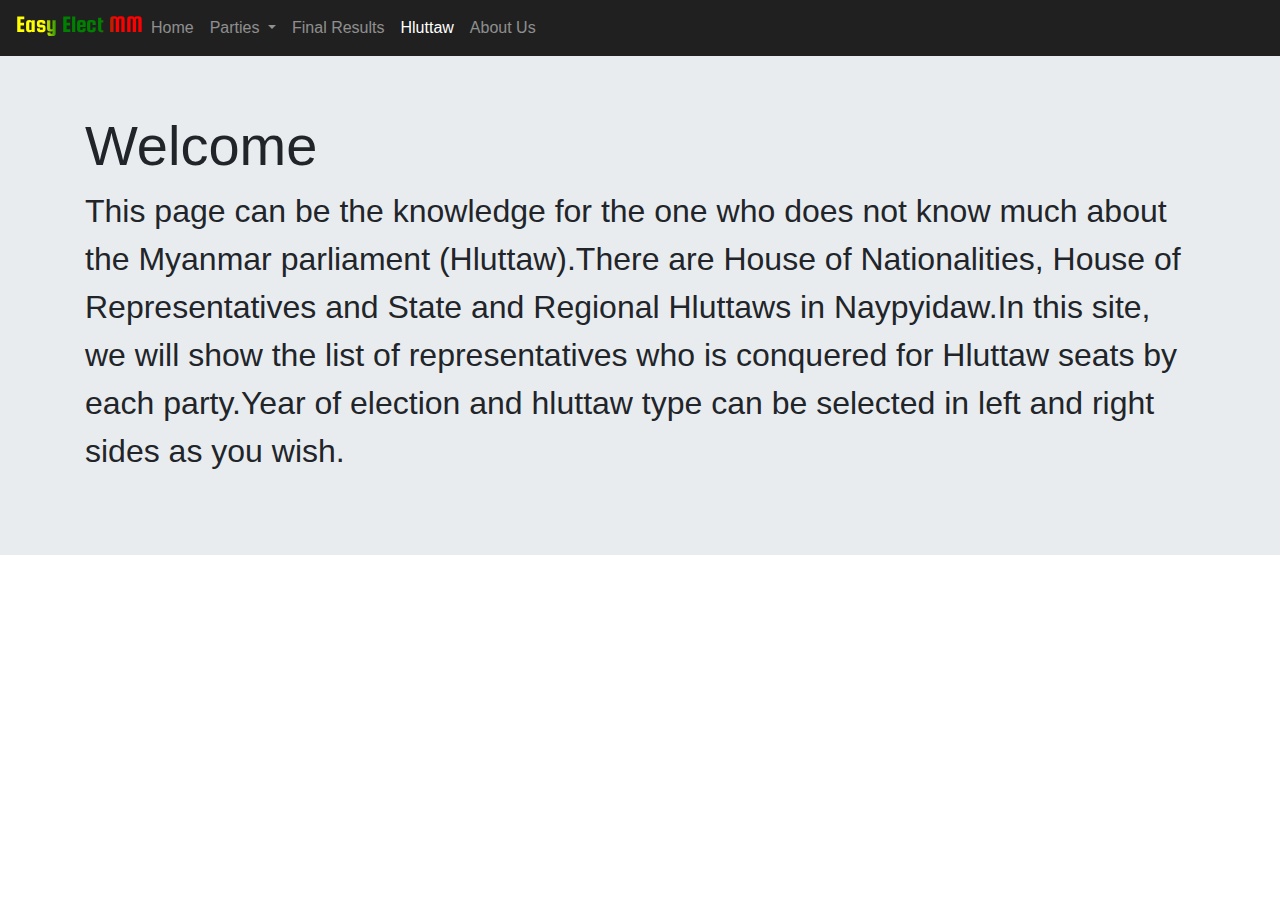
<file: About_Hluttaw.html>
<!DOCTYPE html>
<html>
<head>
<meta charset="utf-8">
<meta name="viewport" content="width=device-width,initial-scale-1,shrink-to-fit-no">
 
  <link rel="icon" type="image/x-icon" href="IMAGE/icon_2.png">
 <link rel="stylesheet" type="text/css" href="library/fontawesome/fontawesome-all.css">
 <link rel="stylesheet" type="text/css" href="library/bootstrap/bootstrap.min.css">
 <link rel="stylesheet" type="text/css" href="css/style.css">
   <title>Elections</title>
   
   

    
</head>
<body>
 <nav class="navbar navbar-expand-md navbar-dark fixed-top"style="background:#202020; transition:500ms ease;">
<h4 class=" logo-font ">Easy Elect MM</h4>   <button class="navbar-toggler" type="button" data-toggle="collapse" data-target="#navbarSupportedContent" aria-controls="navbarSupportedContent" aria-expanded="false" aria-label="Toggle navigation">
    <span class="navbar-toggler-icon"></span>
  </button>

  <div class="collapse navbar-collapse" id="navbarSupportedContent">
    <ul class="navbar-nav mr-auto">
      <li class="nav-item ">
        <a class="nav-link" href="index.html">Home<span class="sr-only">(current)</span></a>
      </li>
       <li class="nav-item dropdown">
        <a class="nav-link dropdown-toggle" href="#" id="navbarDropdown" role="button" data-toggle="dropdown" aria-haspopup="true" aria-expanded="false">
          Parties
        </a>
        <div class="dropdown-menu" aria-labelledby="navbarDropdown">
          <a class="dropdown-item" href="Constituency.html">Constituency</a>
          <div class="dropdown-divider"></div>
          <a class="dropdown-item" href="Party.html">Party</a>
          <div class="dropdown-divider"></div>
          <a class="dropdown-item" href="Map.html">Map</a>
        </div>
      </li>
      <li class="nav-item">
        <a class="nav-link" href="yearly_elactions_results.html">Final Results</a>
      </li>
     
      <li class="nav-item active">
        <a class="nav-link " href="#">Hluttaw</a>
      </li>
      <li class="nav-item">
        <a class="nav-link " href="About_us.html">About Us</a>
      </li>
    </ul>
    
  </div>
</nav>
    
 <div class="jumbotron jumbotron-fluid mt-5">
  <div class="container">
    <h1 class="display-4">Welcome</h1>
    <p class="lead" style="font-size: 2em;">This page can be the knowledge for the one who does not know much about the Myanmar parliament (Hluttaw).There are House of Nationalities, House of Representatives and State and Regional Hluttaws in Naypyidaw.In this site, we will show the list of representatives who is conquered for Hluttaw seats by each party.Year of election and hluttaw type can be selected in left and right sides as you wish.</p>
  </div>
</div> 
     
     <div class="container mt-5">
      <div class='tableauPlaceholder' id='viz1599247214889' style='position: relative'><noscript><a href='#'><img alt=' ' src='https:&#47;&#47;public.tableau.com&#47;static&#47;images&#47;El&#47;ElectionDataVisualization_15990626821140&#47;Hluttaw&#47;1_rss.png' style='border: none' /></a></noscript><object class='tableauViz'  style='display:none;'><param name='host_url' value='https%3A%2F%2Fpublic.tableau.com%2F' /> <param name='embed_code_version' value='3' /> <param name='site_root' value='' /><param name='name' value='ElectionDataVisualization_15990626821140&#47;Hluttaw' /><param name='tabs' value='no' /><param name='toolbar' value='yes' /><param name='static_image' value='https:&#47;&#47;public.tableau.com&#47;static&#47;images&#47;El&#47;ElectionDataVisualization_15990626821140&#47;Hluttaw&#47;1.png' /> <param name='animate_transition' value='yes' /><param name='display_static_image' value='yes' /><param name='display_spinner' value='yes' /><param name='display_overlay' value='yes' /><param name='display_count' value='yes' /><param name='language' value='en' /><param name='filter' value='publish=yes' /></object></div>                <script type='text/javascript'>                    var divElement = document.getElementById('viz1599247214889');                    var vizElement = divElement.getElementsByTagName('object')[0];                    vizElement.style.width='100%';vizElement.style.height=(divElement.offsetWidth*0.75)+'px';                    var scriptElement = document.createElement('script');                    scriptElement.src = 'https://public.tableau.com/javascripts/api/viz_v1.js';                    vizElement.parentNode.insertBefore(scriptElement, vizElement);                </script>
     </div>


    <script src="library/bootstrap/jquery-3.4.1.slim.min.js"></script>
    <script src="library/bootstrap/popper.min.js"></script>
    <script src="library/bootstrap/bootstrap.min.js"></script>
    <script src="scroll.js"></script>

</body>
</html>
</file>
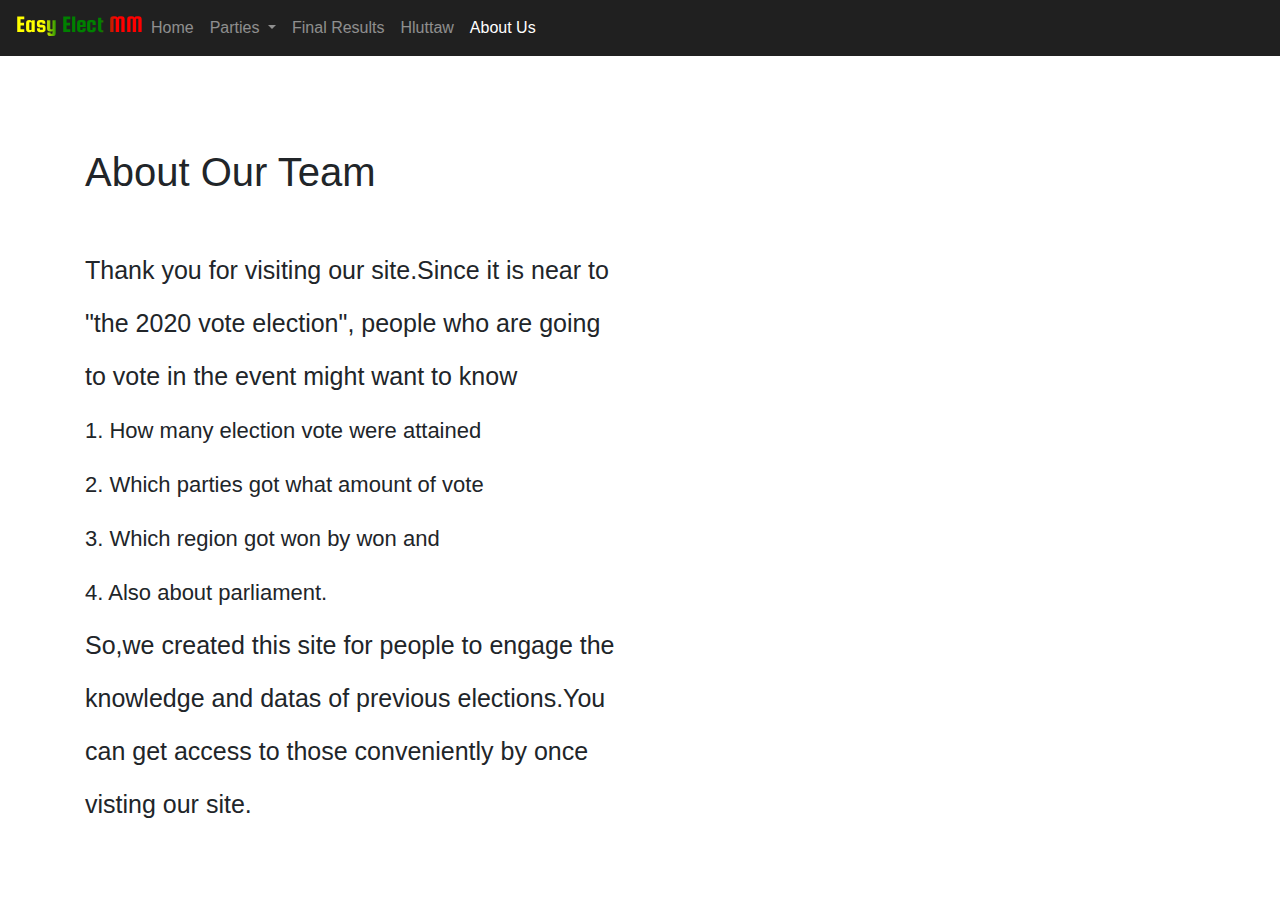
<file: About_us.html>
<!DOCTYPE html>
<html>
<head>
<meta charset="utf-8">
<meta name="viewport" content="width=device-width,initial-scale-1,shrink-to-fit-no">
 
  <link rel="icon" type="image/x-icon" href="IMAGE/icon_2.png">
 <link rel="stylesheet" type="text/css" href="library/fontawesome/fontawesome-all.css">
 <link rel="stylesheet" type="text/css" href="library/bootstrap/bootstrap.min.css">
 <link rel="stylesheet" type="text/css" href="css/style.css">
   <title>Elections</title>
   
   

    
</head>
<body>
 <nav class="navbar navbar-expand-md navbar-dark fixed-top"style="background:#202020; transition:500ms ease;">
<h4 class=" logo-font ">Easy Elect MM</h4>   <button class="navbar-toggler" type="button" data-toggle="collapse" data-target="#navbarSupportedContent" aria-controls="navbarSupportedContent" aria-expanded="false" aria-label="Toggle navigation">
    <span class="navbar-toggler-icon"></span>
  </button>

  <div class="collapse navbar-collapse" id="navbarSupportedContent">
    <ul class="navbar-nav mr-auto">
      <li class="nav-item">
        <a class="nav-link" href="index.html">Home<span class="sr-only">(current)</span></a>
      </li>
       <li class="nav-item dropdown">
        <a class="nav-link dropdown-toggle" href="#" id="navbarDropdown" role="button" data-toggle="dropdown" aria-haspopup="true" aria-expanded="false">
          Parties
        </a>
        <div class="dropdown-menu" aria-labelledby="navbarDropdown">
          <a class="dropdown-item" href="Constituency.html">Constituency</a>
          <div class="dropdown-divider"></div>
          <a class="dropdown-item" href="Party">Party</a>
          <div class="dropdown-divider"></div>
          <a class="dropdown-item" href="Map.html">Map</a>
        </div>
      </li>
      <li class="nav-item">
        <a class="nav-link" href="yearly_elactions_results.html">Final Results</a>
      </li>
     
      <li class="nav-item">
        <a class="nav-link " href="About_Hluttaw.html">Hluttaw</a>
      </li>
      <li class="nav-item active">
        <a class="nav-link " href="#">About Us</a>
      </li>
    </ul>
    
  </div>
</nav>
    
    <div class="container w-100" style="margin-top:100px;">
      <div class="row">
        <div class="col-md-6">
           <h1 class="mt-5">About Our Team</h1>
           <p style="font-size:25px;line-height: 53px;" class="mt-5">
             Thank you for visiting our site.Since it is near to "the 2020 vote election", people who are going to vote in the event might want to know <br>
             <span style="font-size: 22px;">
               1. How many election vote were attained <br>
               2. Which parties got what amount of vote <br>
               3. Which region got won by won and <br>
               4. Also about parliament. <br>
             </span>

             <span>
               So,we created this site for people to engage the knowledge and datas of previous elections.You can get access to those conveniently by once visting our site.
             </span>

           </p>
        </div>
        <div class="col-md-6">
            <div class="container">
             <iframe src="https://www.google.com/maps/embed?pb=!1m18!1m12!1m3!1d3818.404505723051!2d96.13308881481849!3d16.85587298839922!2m3!1f0!2f0!3f0!3m2!1i1024!2i768!4f13.1!3m3!1m2!1s0x30c1936f625d4ba7%3A0x9676670831769962!2sUniversity%20Of%20Information%20Technology!5e0!3m2!1sen!2smm!4v1599323696621!5m2!1sen!2smm" width="600" height="450" frameborder="0" style="border:0;" allowfullscreen="" aria-hidden="false" tabindex="0"></iframe>
            </div>
        </div>
      </div>
    </div>


    <script src="library/bootstrap/jquery-3.4.1.slim.min.js"></script>
    <script src="library/bootstrap/popper.min.js"></script>
    <script src="library/bootstrap/bootstrap.min.js"></script>
    <script src="scroll.js"></script>
</body>
</html>
</file>
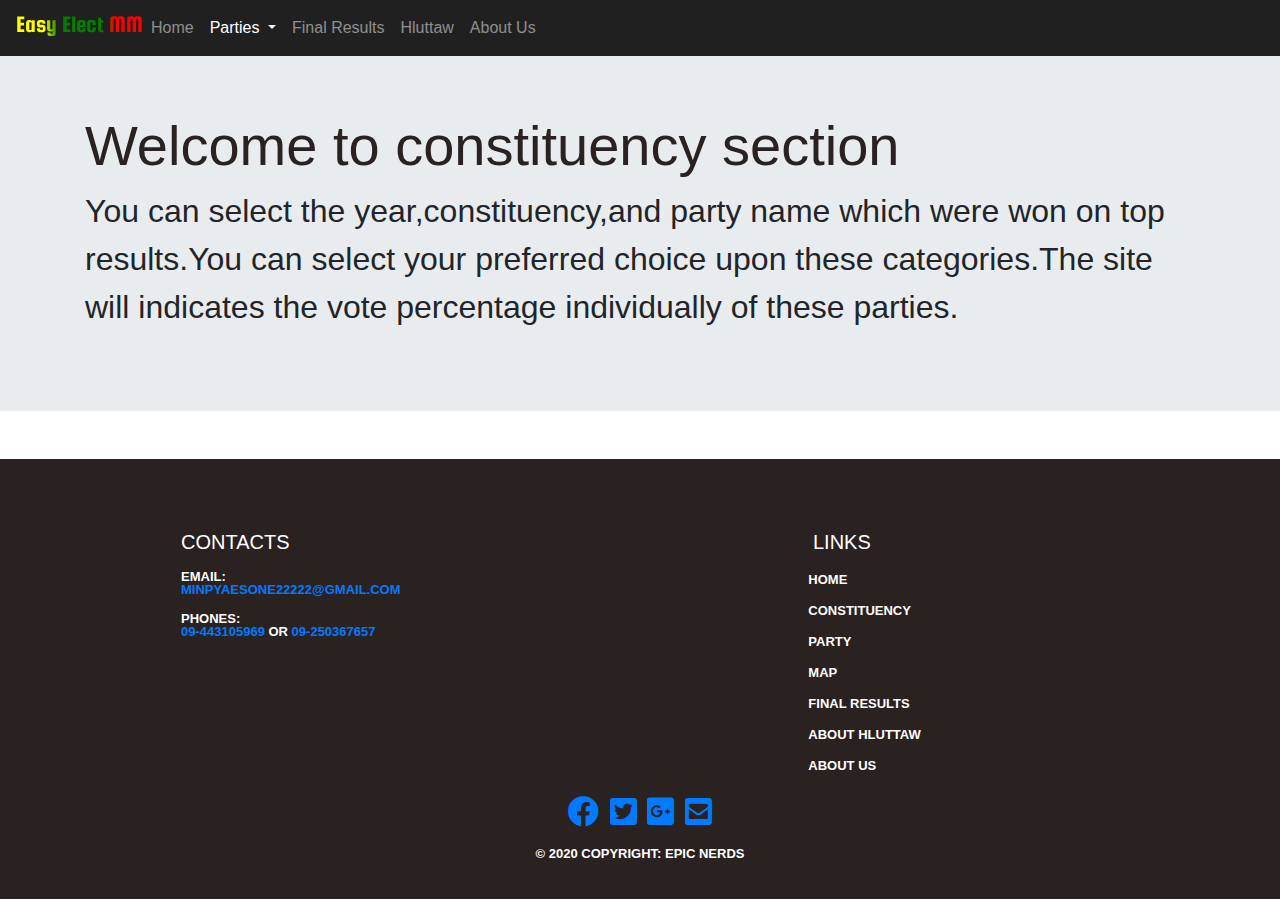
<file: Constituency.html>
<!DOCTYPE html>
<html>
<head>
<meta charset="utf-8">
<meta name="viewport" content="width=device-width,initial-scale-1,shrink-to-fit-no">
 
  <link rel="icon" type="image/x-icon" href="IMAGE/icon_2.png">
 <link rel="stylesheet" type="text/css" href="library/fontawesome/fontawesome-all.css">
 <link rel="stylesheet" type="text/css" href="library/bootstrap/bootstrap.min.css">
 <link rel="stylesheet" type="text/css" href="css/style.css">
   <title>Elections</title>
   
   

    
</head>
<body>
 <nav class="navbar navbar-expand-md navbar-dark fixed-top"style="background:#202020; transition:500ms ease;" id="nav">
<h4 class=" logo-font ">Easy Elect MM</h4>   <button class="navbar-toggler" type="button" data-toggle="collapse" data-target="#navbarSupportedContent" aria-controls="navbarSupportedContent" aria-expanded="false" aria-label="Toggle navigation">
    <span class="navbar-toggler-icon"></span>
  </button>

  <div class="collapse navbar-collapse" id="navbarSupportedContent">
    <ul class="navbar-nav mr-auto">
      <li class="nav-item ">
        <a class="nav-link" href="index.html">Home<span class="sr-only"></span></a>
      </li>
       <li class="nav-item dropdown active">
        <a class="nav-link dropdown-toggle" href="#" id="navbarDropdown" role="button" data-toggle="dropdown" aria-haspopup="true" aria-expanded="false">
          Parties
        </a>
        <div class="dropdown-menu" aria-labelledby="navbarDropdown">
          <a class="dropdown-item" href="#">Constituency</a>
          <div class="dropdown-divider"></div>
          <a class="dropdown-item" href="Party.html">Party</a>
          <div class="dropdown-divider"></div>
          <a class="dropdown-item" href="Map.html">Map</a>
        </div>
      </li>
      <li class="nav-item ">
        <a class="nav-link" href="yearly_elactions_results.html">Final Results</a>
      </li>
     
      <li class="nav-item">
        <a class="nav-link " href="About_Hluttaw.html">Hluttaw</a>
      </li>
      <li class="nav-item">
        <a class="nav-link " href="About_us.html">About Us</a>
      </li>
    </ul>
    
  </div>
</nav>
     

 <div class="jumbotron jumbotron-fluid mt-5" >
  <div class="container">
    <h1 class="display-4" style="color:#2A2121;">Welcome to constituency section</h1>
    <p class="lead" style="font-size:2em;">You can select the year,constituency,and party name which were won on top results.You can select your preferred choice upon these categories.The site will indicates the vote percentage individually of these parties.</p>
  </div>
</div>    

    <div class="container mt-5">  
            
                    <div class='tableauPlaceholder mt-5' id='viz1599237247940' style='position: relative'>
                      <noscript>
                        <a href='#'><img alt=' ' src='https:&#47;&#47;public.tableau.com&#47;static&#47;images&#47;Bo&#47;Book2_15987049459920&#47;Sheet8&#47;1_rss.png' style='border: none' />
                        </a>
                      </noscript>
                      <object class='tableauViz'  style='display:none; height: 300px;'>
                        <param name='host_url' value='https%3A%2F%2Fpublic.tableau.com%2F' /> 
                        <param name='embed_code_version' value='3' /> 
                        <param name='site_root' value='' />
                        <param name='name' value='Book2_15987049459920&#47;Sheet8' />
                        <param name='tabs' value='no' />
                        <param name='toolbar' value='yes' />
                        <param name='static_image' value='https:&#47;&#47;public.tableau.com&#47;static&#47;images&#47;Bo&#47;Book2_15987049459920&#47;Sheet8&#47;1.png' /> 
                        <param name='animate_transition' value='yes' />
                        <param name='display_static_image' value='yes' />
                        <param name='display_spinner' value='yes' />
                        <param name='display_overlay' value='yes' />
                        <param name='display_count' value='yes' />
                        <param name='language' value='en' />
                      </object>
                    </div>      
    </div>  

      <!-- Footer -->
<footer class="page-footer font-small white" style="background-color: #2A2121;">

  <!-- Footer Links -->
  <div class="container-fluid text-center text-md-left social-inner">

    <!-- Grid row -->
   

        <!-- Content -->
        <div class="row row-30 justify-content-center">
           
            <div class="col-md-6 mt-5 text-white">
              <h5>Contacts</h5>
              <dl class="contact-list">
              </dl>
              <dl class="contact-list">
                <dt>email:</dt>
                <dd><a href="mailto:#">minpyaesone22222@gmail.com</a></dd>
              </dl>
              <dl class="contact-list">
                <dt>phones:</dt>
                <dd><a href="tel:#">09-443105969 </a><span>or</span> <a href="tel:#">09-250367657</a>
                </dd>
              </dl>
            </div>
            <div class="col-md-6 mt-5 col-xl-3 text-white">
              <h5>Links</h5>
              <ul class="nav-list">
                <li><a href="#" class="text-white">Home</a></li>

                <li><a href="Constituency.html"class="text-white">Constituency</a></li>
                <li><a href="Party.html"class="text-white">Party</a></li>
                <li><a href="Map.html"class="text-white">Map</a></li>

                <li><a href="yearly_elactions_results.html"class="text-white">Final Results</a></li>
                <li><a href="About_Hluttaw.html"class="text-white">About Hluttaw</a></li>
                <li><a href="About_us.html"class="text-white">About us</a></li>
              </ul>
            </div>
          </div>
        

                <div class="container">

                    
                        <div class="text-center center-block">
                            <br />
                                <a href="https://www.facebook.com/htet.naylin.338"><i id="social-fb" class="fab fa-facebook fa-3x social"></i></a>
                              <a href="#"><i id="social-tw" class="fab fa-twitter-square fa-3x social"></i></a>
                              <a href="#"><i id="social-gp" class="fab fa-google-plus-square fa-3x social"></i></a>
                              <a href="mailto:linious056@gmail.com"><i id="social-em" class="fa fa-envelope-square fa-3x social"></i></a>
                               <div class="footer-copyright text-center py-3 text-white">© 2020 Copyright: Epic Nerds
                </div>
            </div>
        </div>
  </div>

</footer>
        
                
                   







                    <script type='text/javascript'>                    
                    var divElement = document.getElementById('viz1599237247940');         
                    var vizElement = divElement.getElementsByTagName('object')[0];       vizElement.style.width='100%';vizElement.style.height=(divElement.offsetWidth*0.75)+'px';                   
                     var scriptElement = document.createElement('script');                    scriptElement.src = 'https://public.tableau.com/javascripts/api/viz_v1.js';                 
                        vizElement.parentNode.insertBefore(scriptElement, vizElement);               
                   </script>
      


    <script src="library/bootstrap/jquery-3.4.1.slim.min.js"></script>
    <script src="library/bootstrap/popper.min.js"></script>
    <script src="library/bootstrap/bootstrap.min.js"></script>
    <script src="scroll.js"></script>
</body>
</html>
</file>
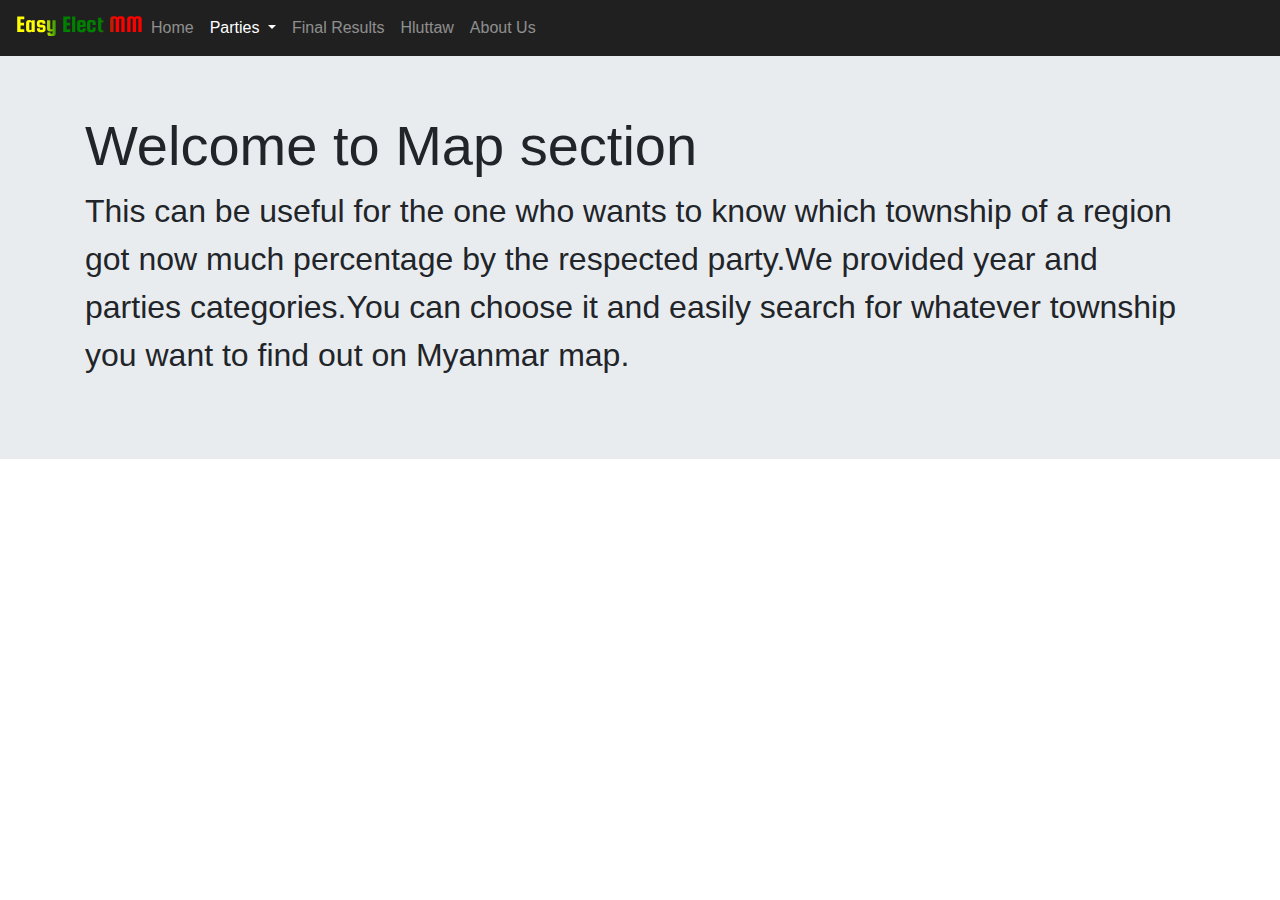
<file: Map.html>
<!DOCTYPE html>
<html>
<head>
<meta charset="utf-8">
<meta name="viewport" content="width=device-width,initial-scale-1,shrink-to-fit-no">
 
  <link rel="icon" type="image/x-icon" href="IMAGE/icon_2.png">
 <link rel="stylesheet" type="text/css" href="library/fontawesome/fontawesome-all.css">
 <link rel="stylesheet" type="text/css" href="library/bootstrap/bootstrap.min.css">
 <link rel="stylesheet" type="text/css" href="css/style.css">
   <title>Elections</title>
   
   

    
</head>
<body>
 <nav class="navbar navbar-expand-md navbar-dark fixed-top"style="background:#202020; transition:500ms ease;">
<h4 class=" logo-font ">Easy Elect MM</h4>   <button class="navbar-toggler" type="button" data-toggle="collapse" data-target="#navbarSupportedContent" aria-controls="navbarSupportedContent" aria-expanded="false" aria-label="Toggle navigation">
    <span class="navbar-toggler-icon"></span>
  </button>

  <div class="collapse navbar-collapse" id="navbarSupportedContent">
    <ul class="navbar-nav mr-auto">
      <li class="nav-item ">
        <a class="nav-link" href="index.html">Home<span class="sr-only">(current)</span></a>
      </li>
       <li class="nav-item dropdown active">
        <a class="nav-link dropdown-toggle" href="#" id="navbarDropdown" role="button" data-toggle="dropdown" aria-haspopup="true" aria-expanded="false">
          Parties
        </a>
        <div class="dropdown-menu" aria-labelledby="navbarDropdown">
          <a class="dropdown-item" href="Constituency.html">Constituency</a>
          <div class="dropdown-divider"></div>
          <a class="dropdown-item" href="Party.html">Party</a>
          <div class="dropdown-divider"></div>
          <a class="dropdown-item" href="#">Map</a>
        </div>
      </li>
      <li class="nav-item ">
        <a class="nav-link" href="yearly_elactions_results.html">Final Results</a>
      </li>
     
      <li class="nav-item">
        <a class="nav-link " href="About_Hluttaw.html">Hluttaw</a>
      </li>
      <li class="nav-item">
        <a class="nav-link " href="About_us.html">About Us</a>
      </li>
    </ul>
    
  </div>
</nav>
    
 <div class="jumbotron jumbotron-fluid mt-5">
  <div class="container">
    <h1 class="display-4">Welcome to Map section</h1>
    <p class="lead" style="font-size: 2em;">This can be useful for the one who wants to know which township of a region got now much percentage by the  respected party.We provided year and parties categories.You can choose it and easily search for whatever township you want to find out on Myanmar map.</p>
  </div>
</div> 

      <div class="container mt-5">  
        <div class='tableauPlaceholder' id='viz1599336029851' style='position: relative'><noscript><a href='#'><img alt=' ' src='https:&#47;&#47;public.tableau.com&#47;static&#47;images&#47;Da&#47;Dashboard_election&#47;Sheet4&#47;1_rss.png' style='border: none' /></a></noscript><object class='tableauViz'  style='display:none;'><param name='host_url' value='https%3A%2F%2Fpublic.tableau.com%2F' /> <param name='embed_code_version' value='3' /> <param name='path' value='views&#47;Dashboard_election&#47;Sheet4?:language=en&amp;:embed=y&amp;:display_count=y&amp;publish=yes' /> <param name='toolbar' value='yes' /><param name='static_image' value='https:&#47;&#47;public.tableau.com&#47;static&#47;images&#47;Da&#47;Dashboard_election&#47;Sheet4&#47;1.png' /> <param name='animate_transition' value='yes' /><param name='display_static_image' value='yes' /><param name='display_spinner' value='yes' /><param name='display_overlay' value='yes' /><param name='display_count' value='yes' /><param name='language' value='en' /><param name='filter' value='publish=yes' /></object></div>                <script type='text/javascript'>                    var divElement = document.getElementById('viz1599336029851');                    var vizElement = divElement.getElementsByTagName('object')[0];                    vizElement.style.width='100%';vizElement.style.height=(divElement.offsetWidth*0.75)+'px';                    var scriptElement = document.createElement('script');                    scriptElement.src = 'https://public.tableau.com/javascripts/api/viz_v1.js';                    vizElement.parentNode.insertBefore(scriptElement, vizElement);                </script>
      </div>


    <script src="library/bootstrap/jquery-3.4.1.slim.min.js"></script>
    <script src="library/bootstrap/popper.min.js"></script>
    <script src="library/bootstrap/bootstrap.min.js"></script>
    <script src="scroll.js"></script>
</body>
</html>
</file>
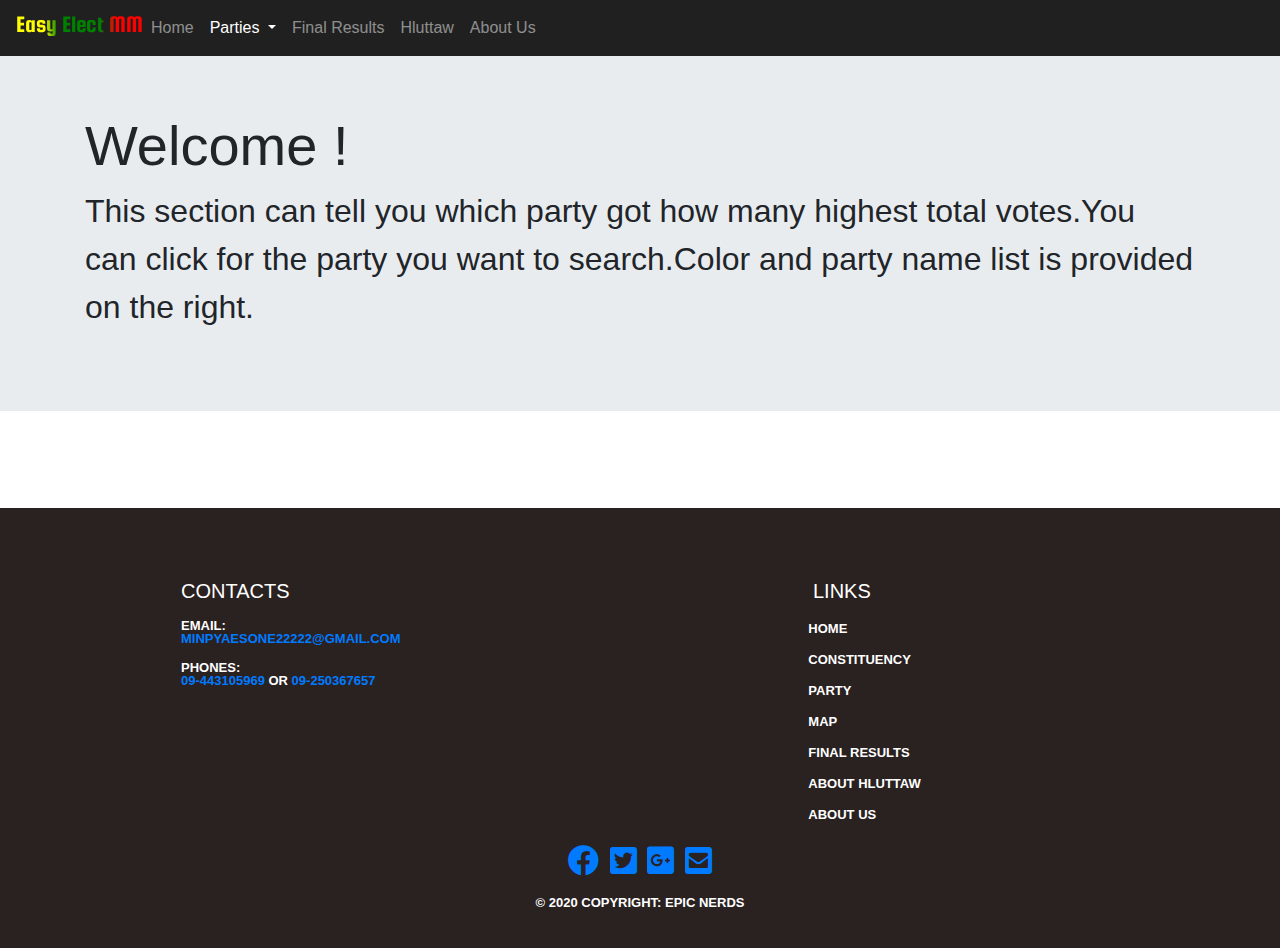
<file: Party.html>
<!DOCTYPE html>
<html>
<head>
<meta charset="utf-8">
<meta name="viewport" content="width=device-width,initial-scale-1,shrink-to-fit-no">
 
  <link rel="icon" type="image/x-icon" href="IMAGE/icon_2.png">
 <link rel="stylesheet" type="text/css" href="library/fontawesome/fontawesome-all.css">
 <link rel="stylesheet" type="text/css" href="library/bootstrap/bootstrap.min.css">
 <link rel="stylesheet" type="text/css" href="css/style.css">
   <title>Elections</title>
   
   

    
</head>
<body>
 <nav class="navbar navbar-expand-md navbar-dark fixed-top"style="background:#202020; transition:500ms ease;" id="nav">
<h4 class=" logo-font ">Easy Elect MM</h4>   <button class="navbar-toggler" type="button" data-toggle="collapse" data-target="#navbarSupportedContent" aria-controls="navbarSupportedContent" aria-expanded="false" aria-label="Toggle navigation">
    <span class="navbar-toggler-icon"></span>
  </button>

  <div class="collapse navbar-collapse" id="navbarSupportedContent">
    <ul class="navbar-nav mr-auto">
      <li class="nav-item ">
        <a class="nav-link" href="index.html">Home<span class="sr-only">(current)</span></a>
      </li>
       <li class="nav-item dropdown active">
        <a class="nav-link dropdown-toggle" href="#" id="navbarDropdown" role="button" data-toggle="dropdown" aria-haspopup="true" aria-expanded="false">
          Parties
        </a>
        <div class="dropdown-menu" aria-labelledby="navbarDropdown">
          <a class="dropdown-item" href="Constituency.html">Constituency</a>
          <div class="dropdown-divider"></div>
          <a class="dropdown-item" href="#">Party</a>
          <div class="dropdown-divider"></div>
          <a class="dropdown-item" href="Map.html">Map</a>
        </div>
      </li>
      <li class="nav-item ">
        <a class="nav-link" href="yearly_elactions_results.html">Final Results</a>
      </li>
     
      <li class="nav-item">
        <a class="nav-link " href="About_Hluttaw.html">Hluttaw</a>
      </li>
      <li class="nav-item">
        <a class="nav-link " href="About_us.html">About Us</a>
      </li>
    </ul>
    
  </div>
</nav>
        
        
 <div class="jumbotron jumbotron-fluid mt-5">
  <div class="container">
    <h1 class="display-4">Welcome !</h1>
    <p class="lead" style="font-size:2em;">This section can tell you which party got how many highest total votes.You can click for the party you want to search.Color and party name list is provided on the right.</p>
  </div>
</div>
     
     <div class="container mt-5"> 
           <div class='tableauPlaceholder' id='viz1599239847124' style='position: relative'><noscript><a href='#'><img alt=' ' src='https:&#47;&#47;public.tableau.com&#47;static&#47;images&#47;El&#47;ElectionDataVisualization_15990626821140&#47;Sheet2&#47;1_rss.png' style='border: none' /></a></noscript><object class='tableauViz'  style='display:none;'><param name='host_url' value='https%3A%2F%2Fpublic.tableau.com%2F' /> <param name='embed_code_version' value='3' /> <param name='site_root' value='' /><param name='name' value='ElectionDataVisualization_15990626821140&#47;Sheet2' /><param name='tabs' value='no' /><param name='toolbar' value='yes' /><param name='static_image' value='https:&#47;&#47;public.tableau.com&#47;static&#47;images&#47;El&#47;ElectionDataVisualization_15990626821140&#47;Sheet2&#47;1.png' /> <param name='animate_transition' value='yes' /><param name='display_static_image' value='yes' /><param name='display_spinner' value='yes' /><param name='display_overlay' value='yes' /><param name='display_count' value='yes' /><param name='language' value='en' /></object></div>                <script type='text/javascript'>                    var divElement = document.getElementById('viz1599239847124');                    var vizElement = divElement.getElementsByTagName('object')[0];                    vizElement.style.width='100%';vizElement.style.height=(divElement.offsetWidth*0.75)+'px';                    var scriptElement = document.createElement('script');                    scriptElement.src = 'https://public.tableau.com/javascripts/api/viz_v1.js';                    vizElement.parentNode.insertBefore(scriptElement, vizElement);                </script>
     </div>
    
    <hr style="height:1px;border-width:0;width:90%;color:gray;background-color:white">

     <div class="container mt-5"> 
            <div class='tableauPlaceholder' id='viz1599252240802' style='position: relative'><noscript><a href='#'><img alt=' ' src='https:&#47;&#47;public.tableau.com&#47;static&#47;images&#47;Bo&#47;Book2_15987049459920&#47;Sheet5&#47;1_rss.png' style='border: none' /></a></noscript><object class='tableauViz'  style='display:none;'><param name='host_url' value='https%3A%2F%2Fpublic.tableau.com%2F' /> <param name='embed_code_version' value='3' /> <param name='site_root' value='' /><param name='name' value='Book2_15987049459920&#47;Sheet5' /><param name='tabs' value='no' /><param name='toolbar' value='yes' /><param name='static_image' value='https:&#47;&#47;public.tableau.com&#47;static&#47;images&#47;Bo&#47;Book2_15987049459920&#47;Sheet5&#47;1.png' /> <param name='animate_transition' value='yes' /><param name='display_static_image' value='yes' /><param name='display_spinner' value='yes' /><param name='display_overlay' value='yes' /><param name='display_count' value='yes' /><param name='language' value='en' /></object></div>                <script type='text/javascript'>                    var divElement = document.getElementById('viz1599252240802');                    var vizElement = divElement.getElementsByTagName('object')[0];                    vizElement.style.width='100%';vizElement.style.height=(divElement.offsetWidth*0.75)+'px';                    var scriptElement = document.createElement('script');                    scriptElement.src = 'https://public.tableau.com/javascripts/api/viz_v1.js';                    vizElement.parentNode.insertBefore(scriptElement, vizElement);                </script>
     </div>

     <!-- Footer -->
<footer class="page-footer font-small white" style="background-color: #2A2121;">

  <!-- Footer Links -->
  <div class="container-fluid text-center text-md-left social-inner">

    <!-- Grid row -->
   

        <!-- Content -->
        <div class="row row-30 justify-content-center">
           
            <div class="col-md-6 mt-5 text-white">
              <h5>Contacts</h5>
              <dl class="contact-list">
              </dl>
              <dl class="contact-list">
                <dt>email:</dt>
                <dd><a href="mailto:#">minpyaesone22222@gmail.com</a></dd>
              </dl>
              <dl class="contact-list">
                <dt>phones:</dt>
                <dd><a href="tel:#">09-443105969 </a><span>or</span> <a href="tel:#">09-250367657</a>
                </dd>
              </dl>
            </div>
            <div class="col-md-6 mt-5 col-xl-3 text-white">
              <h5>Links</h5>
              <ul class="nav-list">
                <li><a href="#" class="text-white">Home</a></li>

                <li><a href="Constituency.html"class="text-white">Constituency</a></li>
                <li><a href="Party.html"class="text-white">Party</a></li>
                <li><a href="Map.html"class="text-white">Map</a></li>

                <li><a href="yearly_elactions_results.html"class="text-white">Final Results</a></li>
                <li><a href="About_Hluttaw.html"class="text-white">About Hluttaw</a></li>
                <li><a href="About_us.html"class="text-white">About us</a></li>
              </ul>
            </div>
          </div>
        

                <div class="container">

                    
                        <div class="text-center center-block">
                            <br />
                                <a href="https://www.facebook.com/htet.naylin.338"><i id="social-fb" class="fab fa-facebook fa-3x social"></i></a>
                              <a href="#"><i id="social-tw" class="fab fa-twitter-square fa-3x social"></i></a>
                              <a href="#"><i id="social-gp" class="fab fa-google-plus-square fa-3x social"></i></a>
                              <a href="mailto:linious056@gmail.com"><i id="social-em" class="fa fa-envelope-square fa-3x social"></i></a>
                               <div class="footer-copyright text-center py-3 text-white">© 2020 Copyright: Epic Nerds
                </div>
            </div>
        </div>
  </div>

</footer>



    <script src="library/bootstrap/jquery-3.4.1.slim.min.js"></script>
    <script src="library/bootstrap/popper.min.js"></script>
    <script src="library/bootstrap/bootstrap.min.js"></script>
    <script src="scroll.js"></script>
</body>
</html>
</file>
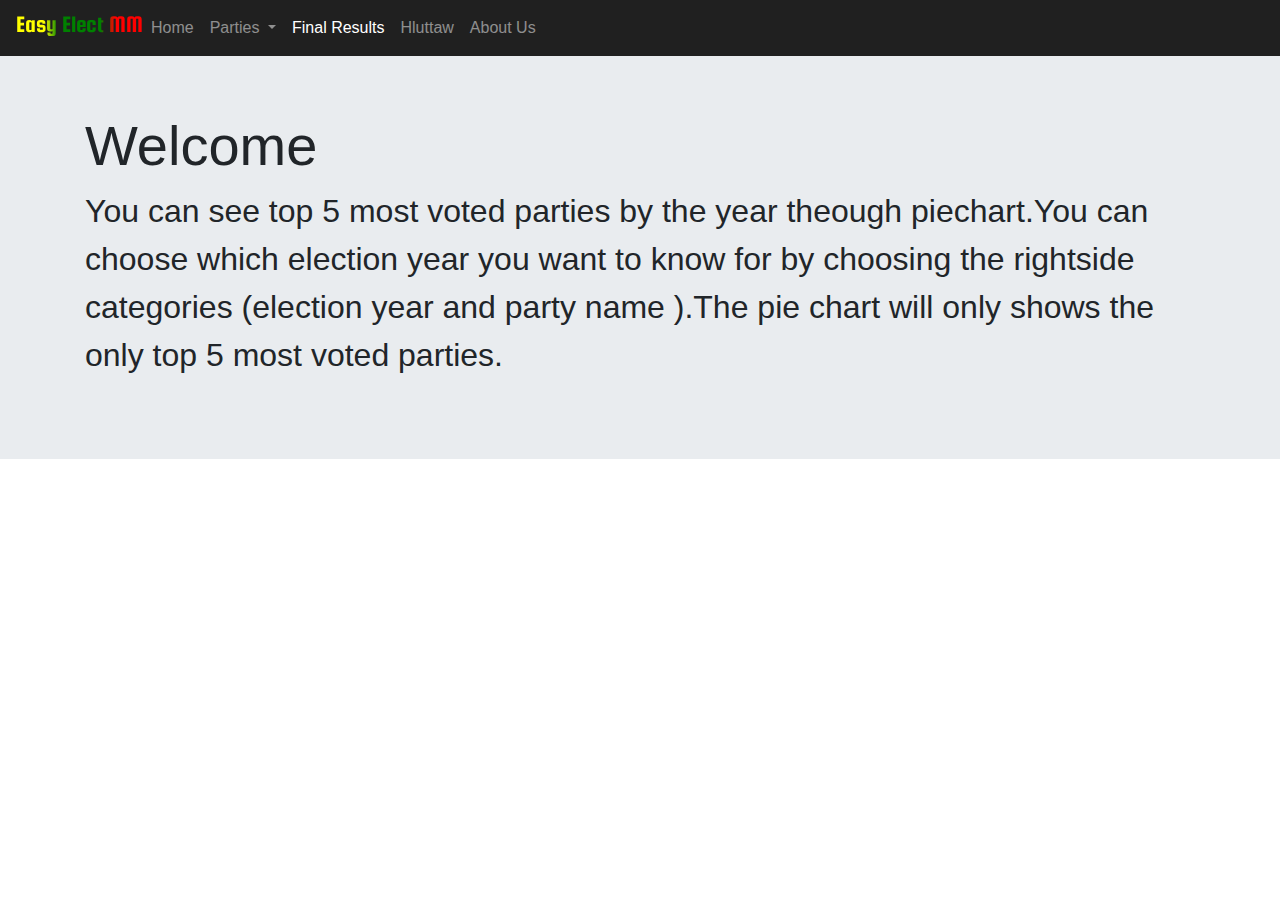
<file: yearly_elactions_results.html>
<!DOCTYPE html>
<html>
<head>
<meta charset="utf-8">
<meta name="viewport" content="width=device-width,initial-scale-1,shrink-to-fit-no">
 
  <link rel="icon" type="image/x-icon" href="IMAGE/icon_2.png">
 <link rel="stylesheet" type="text/css" href="library/fontawesome/fontawesome-all.css">
 <link rel="stylesheet" type="text/css" href="library/bootstrap/bootstrap.min.css">
 <link rel="stylesheet" type="text/css" href="css/style.css">
   <title>Elections</title>
   
   

    
</head>
<body>
 <nav class="navbar navbar-expand-md navbar-dark fixed-top"style="background:#202020; transition:500ms ease;">
<h4 class=" logo-font ">Easy Elect MM</h4> 
  <button class="navbar-toggler" type="button" data-toggle="collapse" data-target="#navbarSupportedContent" aria-controls="navbarSupportedContent" aria-expanded="false" aria-label="Toggle navigation">
    <span class="navbar-toggler-icon"></span>
  </button>

  <div class="collapse navbar-collapse" id="navbarSupportedContent">
    <ul class="navbar-nav mr-auto">
      <li class="nav-item ">
        <a class="nav-link" href="index.html">Home<span class="sr-only">(current)</span></a>
      </li>
       <li class="nav-item dropdown">
        <a class="nav-link dropdown-toggle" href="#" id="navbarDropdown" role="button" data-toggle="dropdown" aria-haspopup="true" aria-expanded="false">
          Parties
        </a>
        <div class="dropdown-menu" aria-labelledby="navbarDropdown">
          <a class="dropdown-item" href="Constituency.html">Constituency</a>
          <div class="dropdown-divider"></div>
          <a class="dropdown-item" href="Party.html">Party</a>
          <div class="dropdown-divider"></div>
          <a class="dropdown-item" href="Map.html">Map</a>
        </div>
      </li>
      <li class="nav-item active">
        <a class="nav-link" href="#">Final Results</a>
      </li>
     
      <li class="nav-item">
        <a class="nav-link " href="About_Hluttaw.html">Hluttaw</a>
      </li>
      <li class="nav-item">
        <a class="nav-link " href="About_us.html">About Us</a>
      </li>
    </ul>
    
  </div>
</nav>


 <div class="jumbotron jumbotron-fluid mt-5">
  <div class="container">
    <h1 class="display-4">Welcome</h1>
    <p class="lead" style="font-size: 2em;">You can see top 5 most voted parties by the year theough piechart.You can choose which election year you want to know for by choosing the rightside categories (election year and party name ).The pie chart will only shows the only top 5 most voted parties.</p>
  </div>
</div>

    <div class="container mt-5">  
            <div class='tableauPlaceholder' id='viz1599241080877' style='position: relative'><noscript><a href='#'><img alt=' ' src='https:&#47;&#47;public.tableau.com&#47;static&#47;images&#47;Bo&#47;Book2_15987049459920&#47;Sheet6&#47;1_rss.png' style='border: none' /></a></noscript><object class='tableauViz'  style='display:none;'><param name='host_url' value='https%3A%2F%2Fpublic.tableau.com%2F' /> <param name='embed_code_version' value='3' /> <param name='site_root' value='' /><param name='name' value='Book2_15987049459920&#47;Sheet6' /><param name='tabs' value='no' /><param name='toolbar' value='yes' /><param name='static_image' value='https:&#47;&#47;public.tableau.com&#47;static&#47;images&#47;Bo&#47;Book2_15987049459920&#47;Sheet6&#47;1.png' /> <param name='animate_transition' value='yes' /><param name='display_static_image' value='yes' /><param name='display_spinner' value='yes' /><param name='display_overlay' value='yes' /><param name='display_count' value='yes' /><param name='language' value='en' /></object></div>                <script type='text/javascript'>                    var divElement = document.getElementById('viz1599241080877');                    var vizElement = divElement.getElementsByTagName('object')[0];                    vizElement.style.width='100%';vizElement.style.height=(divElement.offsetWidth*0.75)+'px';                    var scriptElement = document.createElement('script');                    scriptElement.src = 'https://public.tableau.com/javascripts/api/viz_v1.js';                    vizElement.parentNode.insertBefore(scriptElement, vizElement);                </script>
    </div>
     


    <script src="library/bootstrap/jquery-3.4.1.slim.min.js"></script>
    <script src="library/bootstrap/popper.min.js"></script>
    <script src="library/bootstrap/bootstrap.min.js"></script>
    <script src="scroll.js"></script>
</body>
</html>
</file>
<file: css/style.css>
@import url('https://fonts.googleapis.com/css2?family=Squada+One&display=swap');




.social:hover {
     -webkit-transform: scale(1.1);
     -moz-transform: scale(1.1);
     -o-transform: scale(1.1);
 }
 .social {
     -webkit-transform: scale(0.8);
     /* Browser Variations: */
     
     -moz-transform: scale(0.8);
     -o-transform: scale(0.8);
     -webkit-transition-duration: 0.5s;
     -moz-transition-duration: 0.5s;
     -o-transition-duration: 0.5s;
 }

/*
    Multicoloured Hover Variations
*/
 
 #social-fb:hover {
     color: #3B5998;
 }
 #social-tw:hover {
     color: #4099FF;
 }
 #social-gp:hover {
     color: #d34836;
 }
 #social-em:hover {
     color: #f39c12;
 }



 .context-dark, .bg-gray-dark, .bg-primary {
    color: rgba(255, 255, 255, 0.8);
}

.footer-classic a, .footer-classic a:focus, .footer-classic a:active {
    color: #ffffff;
}
.nav-list li {
    padding-top: 5px;
    padding-bottom: 5px;
}

.nav-list li a:hover:before {
    margin-left: 0;
    opacity: 1;
    visibility: visible;
}

ul, ol {
    list-style: none;
    padding: 0;
    margin: 0;
}

.social-inner {
    display: flex;
    flex-direction: column;
    
    width: 100%;
    padding: 23px;
    font: 900 13px/1 "Lato", -apple-system, BlinkMacSystemFont, "Segoe UI", Roboto, "Helvetica Neue", Arial, sans-serif;
    text-transform: uppercase;
    color: rgba(255, 255, 255, 0.5);
}
.social-container .col {
    border: 1px solid rgba(255, 255, 255, 0.1);
}
.nav-list li a:before {
    content: "\f14f";
    font: 400 21px/1 "Material Design Icons";
    color: #4d6de6;
    display: inline-block;
    vertical-align: baseline;
    margin-left: -28px;
    margin-right: 7px;
    opacity: 0;
    visibility: hidden;
    transition: .22s ease;
}

.logo-font{

     font-family: 'Squada One', cursive;
    background-color: #f3ec78;
    background-image: linear-gradient(to right,yellow,yellow,yellow,green,green,green,green,red,red,red);
    background-size: 100%;
    -webkit-background-clip: text;
    -moz-background-clip: text;
    -webkit-text-fill-color: transparent; 
    -moz-text-fill-color: transparent;

}
</file>
